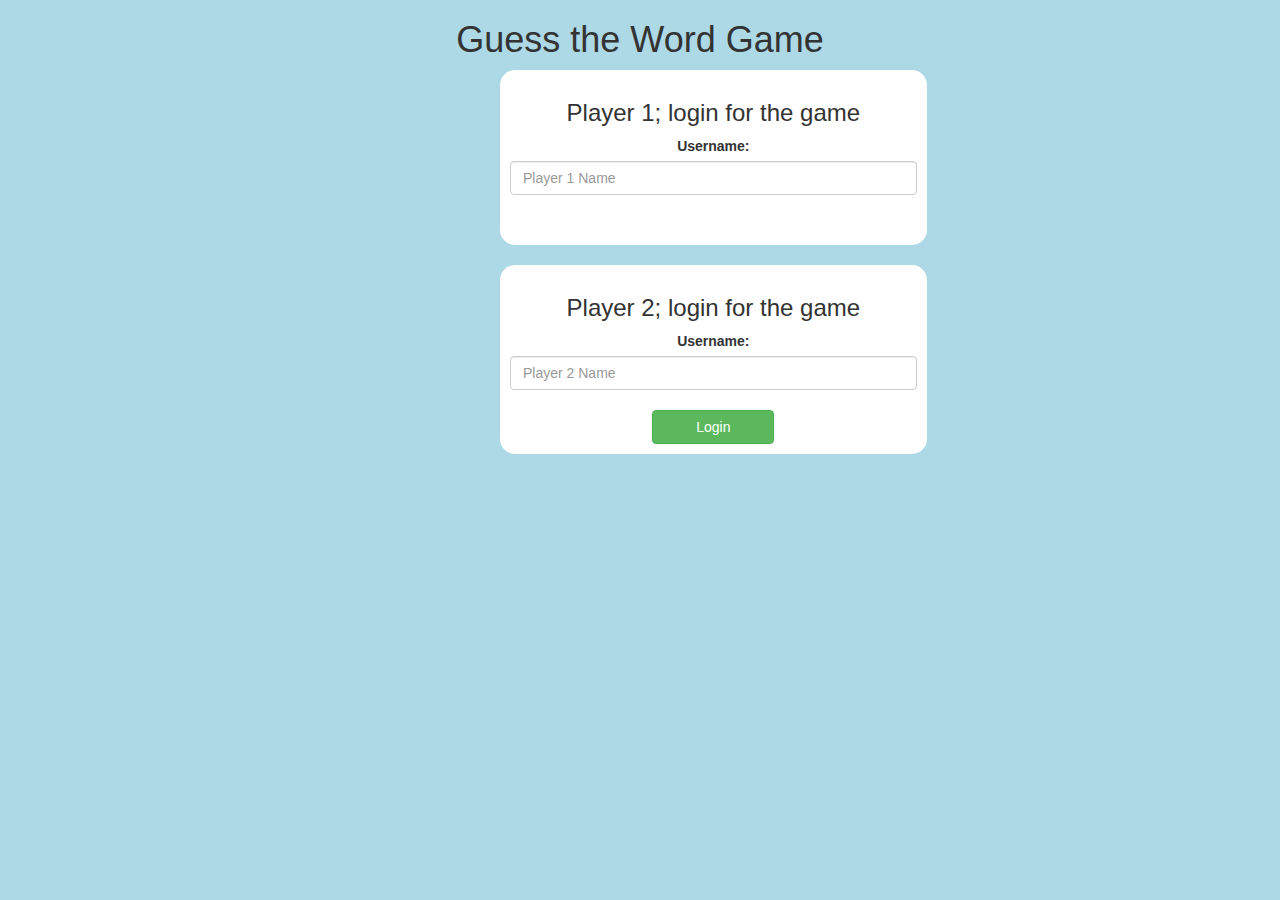
<file: index.html>
<!DOCTYPE html>
<html>
<head>
	<title>Guess The Word</title>

<meta name="viewport" content="width=device-width, initial-scale=1">
<link rel="stylesheet" href="https://maxcdn.bootstrapcdn.com/bootstrap/3.4.0/css/bootstrap.min.css">
<script src="https://ajax.googleapis.com/ajax/libs/jquery/3.4.1/jquery.min.js"></script>
<script src="https://maxcdn.bootstrapcdn.com/bootstrap/3.4.0/js/bootstrap.min.js"></script>

<link rel="stylesheet" type="text/css" href="game.css">

<script src="game_login.js"></script>
</head>
<body>
	<h1 >Guess the Word Game</h1>
	<div class="col-lg-4 col-sm-8 col-xs-11 login_div1">
		<h3>Player 1; login for the game</h3>
		<label>Username:</label>
		<input type="text" id="player1_name_input" class="form-control" placeholder="Player 1 Name">
		<br>
		<br>
	</div>
	<br>
	<div class="col-lg-4 col-sm-8 col-xs-11 login_div2">
		<h3>Player 2; login for the game</h3>
		<label>Username:</label>
		<input type="text" id="player2_name_input" class="form-control" placeholder="Player 2 Name">
		<br>
		<button id="login" class="btn btn-success" onclick="addUser()" style="width: 30%;">Login</button>
	</div>
</body>
</html>
</file>
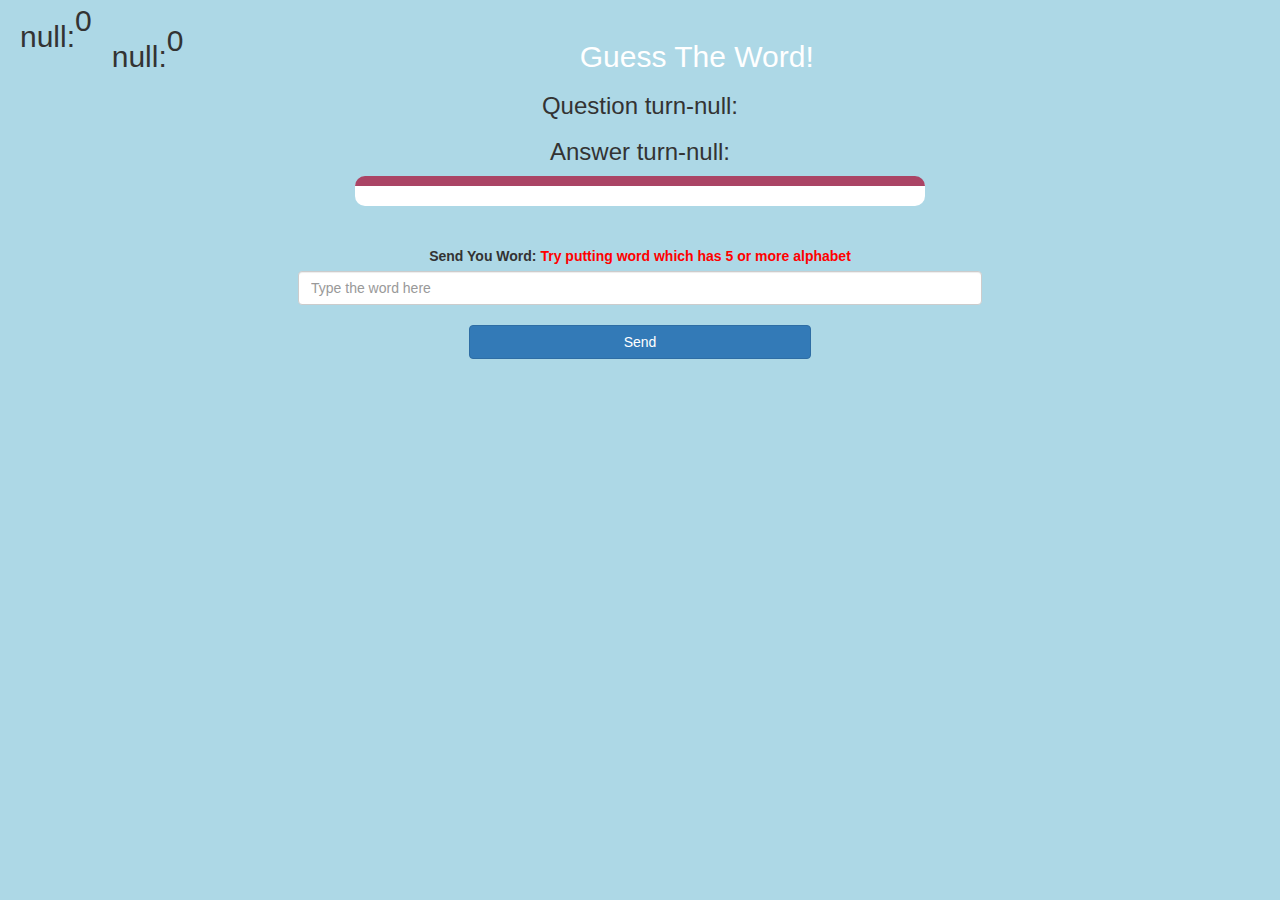
<file: game_page.html>
<!DOCTYPE html>
<html>
<head>
	<title>Guess The Word</title>

<meta name="viewport" content="width=device-width, initial-scale=1">
<link rel="stylesheet" href="https://maxcdn.bootstrapcdn.com/bootstrap/3.4.0/css/bootstrap.min.css">
<script src="https://ajax.googleapis.com/ajax/libs/jquery/3.4.1/jquery.min.js"></script>
<script src="https://maxcdn.bootstrapcdn.com/bootstrap/3.4.0/js/bootstrap.min.js"></script>

<link rel="stylesheet" type="text/css" href="game.css">
</head>
<body>
	<h2 id="player1_name" style="float:left"></h2><span id="player1_score" style="float:left">Score: </span>
	<br>
	<h2 id="player2_name" style="float:left"></h2><span id="player2_score" style="float:left">Score: </span>

<div class="container">
	<center>
		
		<h2 style="color: white;">Guess The Word!</h2>
		<h3 id="player_question"></h3>
		<h3 id="player_answer"></h3>
		<div id="output" class="col-lg-6"></div>
		<br>
		<br>

		<label>Send You Word: <b style="color: red">Try putting word which has 5 or more alphabet</b></label>
		<input type="text" id="word" class="form-control" placeholder="Type the word here">
		<br>
		<button id="send" onclick="send()" class="btn btn-primary" style="width: 30%">Send</button>
	</center>
</div>

<script src="game_page.js"></script>
</body>
</html>
</file>
<file: game.css>
body
{
	background: lightblue;
	text-align: center;
}

	.login_div1 , .login_div2
	{
		background: white;
		padding: 10px;
		float: none;
		border-radius: 15px;
		margin-left:500px;
	}


#player1_name , #player2_name
{
	display: inline-block;
	margin-left: 20px;
}
#player1_score, #player2_score
{
	font-size: 30px;
}
#word
{
	width: 60%;
}
#word_display
{
	letter-spacing: 5px;
}
#output
{
background: white;
border-radius: 10px;
border-top: 10px solid #AA4465;
padding: 10px;
float: none;
text-align: left;
}
</file>
